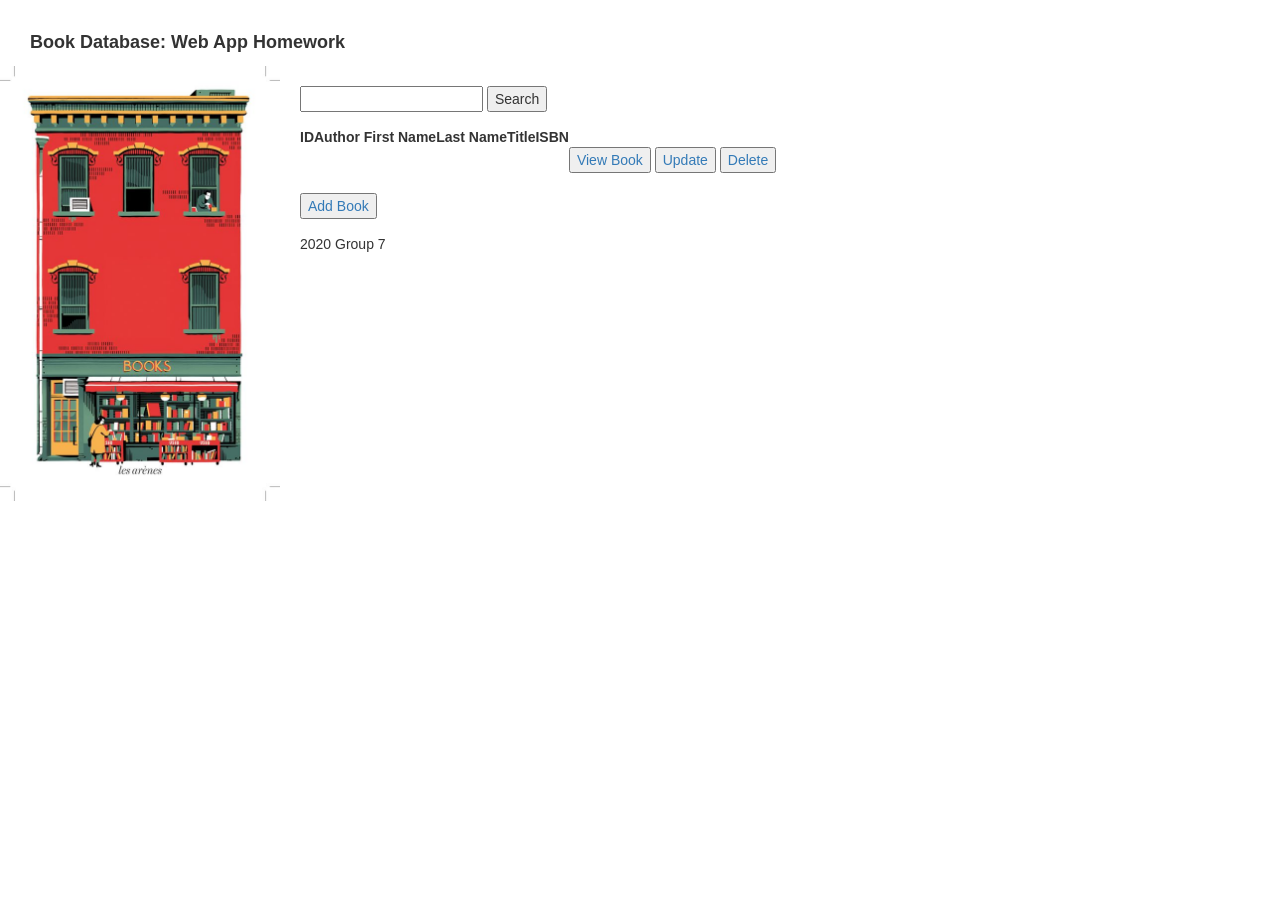
<file: target/classes/templates/home/index.html>
<!DOCTYPE html>
<html lang="en" xmlns="http://www.w3.org/1999/xhtml" xmlns:th="http://www.thymeleaf.org">
<head>
    <meta charset="UTF-8">
    <title>Web App Library Homework </title>
    <link rel="stylesheet" type="text/css" href="../../static/bootstrap.css" th:href="@{/bootstrap.css}" />

</head>
<header>
    <div class="header"><span class="big">Book Database</span>: Web App Homework</div>
</header>


<body>
    <div class="logo">
        <img src="../../static/bookshop.jpg" img th:src="@{/bookshop.jpg}" width="280">
    </div>
    <br>

    <div class="form-group">

        <form action="/anyBooks/getAnyBooks"  method="get">
            <input id="txtSearch" type="text" name="authorFirstName"><!--maxlength="50"-->
            <input type="submit" value="Search">
        </form>


     <!--
    <label for="txtBookSearch">Book ID</label><br>
        <a href="src/main/resources/templates/home/viewOne.html"  th:href="@{'/viewOne/'+${Book.bookId}}">
    <input type="search" name="txtBookSearch" id="txtBookSearch" maxlength="10" class="form-control col-11" autofocus>
       </a>-->

    </div>


    <table>
        <thead>
        <tr>
            <th>ID </th>
            <th>Author First Name</th>
            <th>Last Name</th>
            <th>Title</th>
            <th>ISBN</th>
        </tr>
        </thead>
         <tr th:each="Book: ${books}">
             <td th:text="${Book.bookId}"/>
             <td th:text="${Book.authorFirstName}"/>
             <td th:text="${Book.authorLastName}"/>
             <td th:text="${Book.title}"/>
             <td th:text="${Book.ISBN}"/>
             <td>
                 <a href="src/main/resources/templates/home/viewOne.html" th:href="@{'/viewOne/'+${Book.bookId}}">
                     <button class="btn-viewOne" id="btn-viewOne">View Book</button>
                 </a>
                 <a th:href="@{'/update/'+${Book.bookId}}">
                     <button class="btn-update" id="btn-update">Update</button>
                 </a>
                 <a th:href="@{'/delete/'+${Book.bookId}}">
                     <button class="btn-delete" id="btn-delete">Delete</button>
                 </a>
             </td>
         </tr>
       </tbody>
    </table>


  <div class="form-group">
        <br>
        <a href="/create/">
            <button class="btn-Add" id="btn-add">Add Book</button>
        </a>
    </div>

    <footer>
        2020 Group 7
    </footer>

</div>
</body>
</html>
</file>
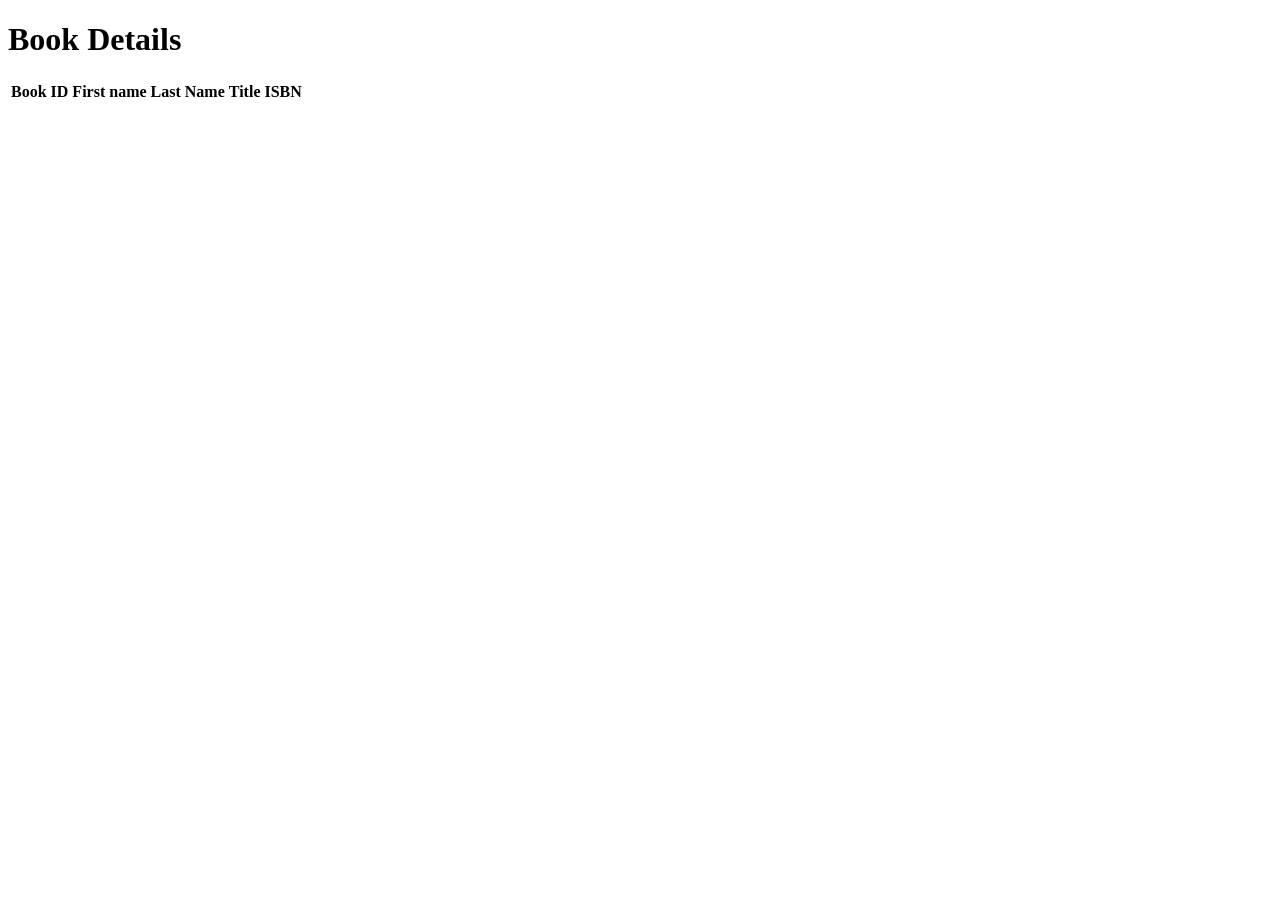
<file: target/classes/templates/home/anyBooks.html>
<!DOCTYPE html>
<html lang="en" xmlns:th="http://www.w3.org/1999/xhtml">
<head>
    <meta charset="UTF-8">
    <title>Any Books</title>
</head>
<body>
<h1>Book Details</h1>
<table>
    <thead>
    <tr>
        <th>Book ID</th>
        <th>First name</th>
        <th>Last Name</th>
        <th>Title</th>
        <th>ISBN</th>
        <th></th>
    </tr>
    </thead>
    <tbody>
    <tr th:each="book:${books}">
        <td th:text="${book.bookId}"></td>
        <td th:text="${book.authorFirstName}"></td>
        <td th:text="${book.authorLastName}"></td>
        <td th:text="${book.title}"></td>
        <td th:text="${book.ISBN}"></td>
    </tr>
    </tbody>
</table>

</body>
</html>
</file>
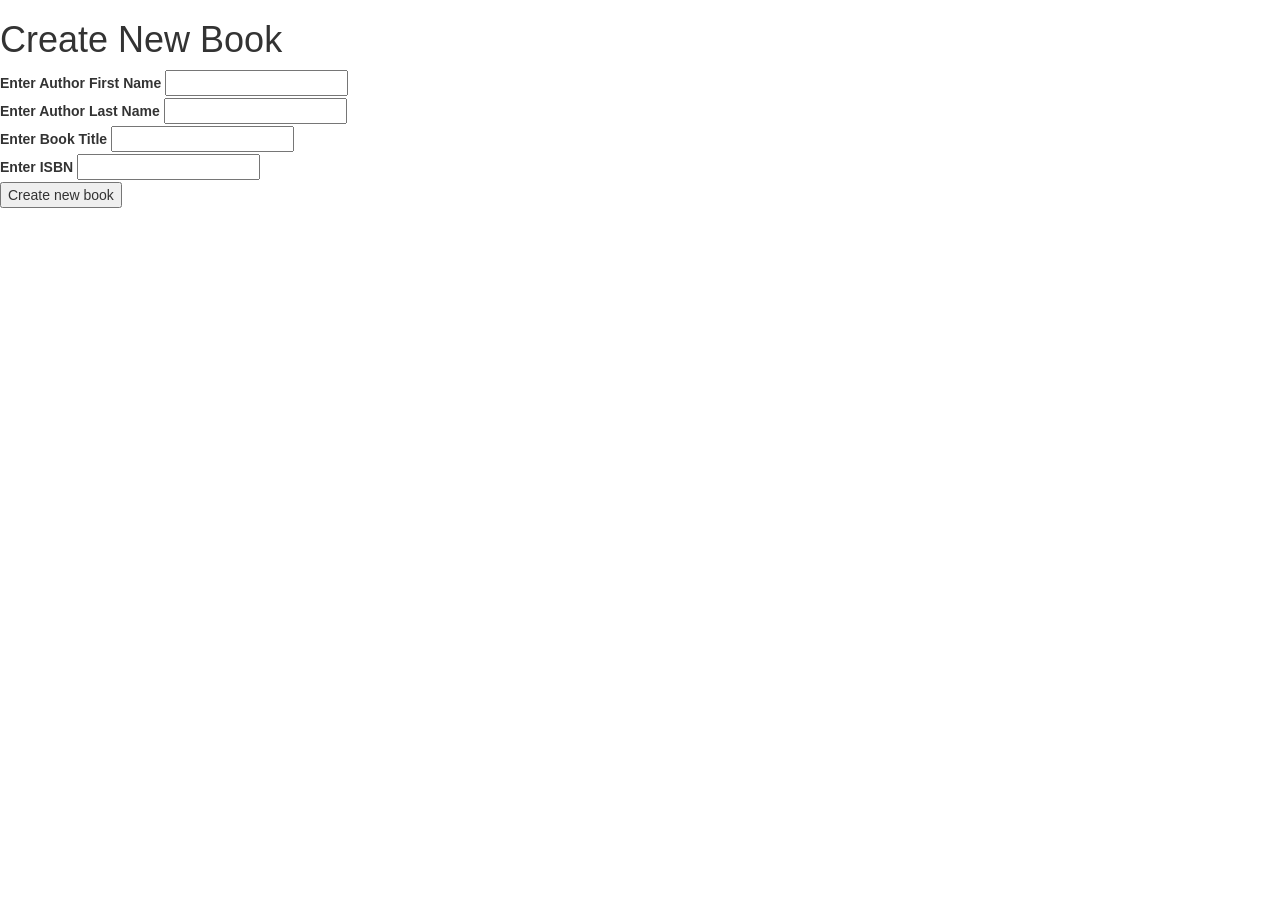
<file: target/classes/templates/home/create.html>
<!DOCTYPE html>
<html lang="en" xmlns="http://www.w3.org/1999/xhtml" xmlns:th="http://www.thymeleaf.org">
<head>
    <meta charset="UTF-8">
    <title>Create Page</title>
    <link rel="stylesheet" type="text/css" href="../../static/bootstrap.css" th:href="@{/bootstrap.css}" />

</head>
<body>

    <h1>Create New Book</h1>

    <form action="/create" method="post">
        <label>Enter Author First Name</label>
        <input type="text" name="authorFirstName">
        <br>
        <label>Enter Author Last Name</label>
        <input type="text" name="authorLastName">
        <br>
        <label>Enter Book Title</label>
        <input type="text" name="Title">
        <br>
        <label>Enter ISBN</label>
        <input type="number" name="ISBN">
        <br>
        <input type="submit" value="Create new book">
    </form>
</body>
</html>
</file>
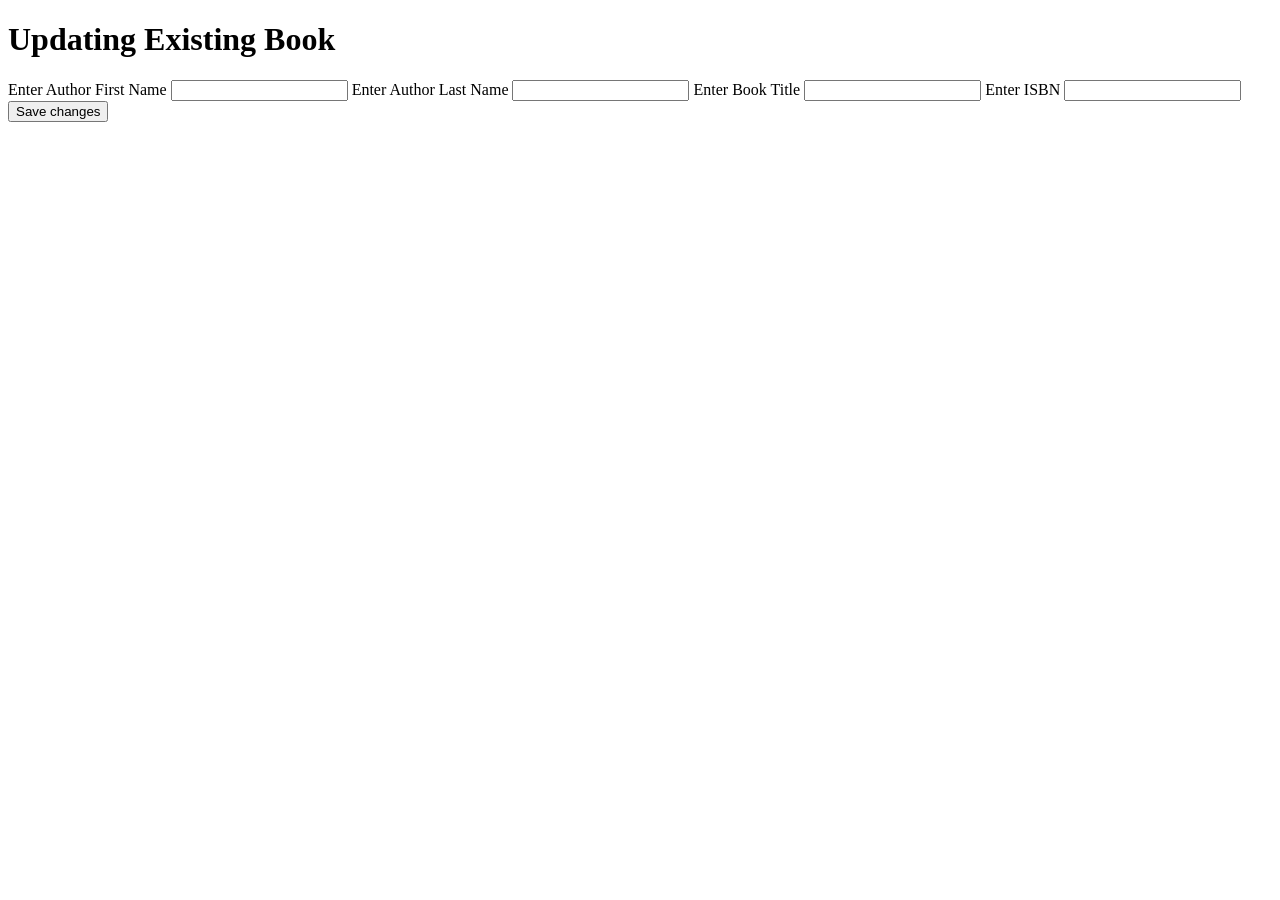
<file: target/classes/templates/home/update.html>
<!DOCTYPE html>
<html lang="en" xmlns:th="http://www.w3.org/1999/xhtml">
<head>
    <meta charset="UTF-8">
    <title>Updating Book</title>
</head>
<body>

<h1>Updating Existing Book</h1>

<form th:action="@{'/updateBook/'+${book.bookId}}" method="post">
<!--<form action="/updateBook" method="post">-->
    <label>Enter Author First Name</label>
    <input type="text" name="authorFirstName" th:value="${book.authorFirstName}">
    <label>Enter Author Last Name</label>
    <input type="text" name="authorLastName" th:value="${book.authorLastName}">
    <label>Enter Book Title</label>
    <input type="text" name="title" th:value="${book.title}">
    <label>Enter ISBN</label>
    <input type="text" name="ISBN" th:value="${book.ISBN}">
    <input type="submit" value="Save changes">
</form>

</body>
</html>
</file>
